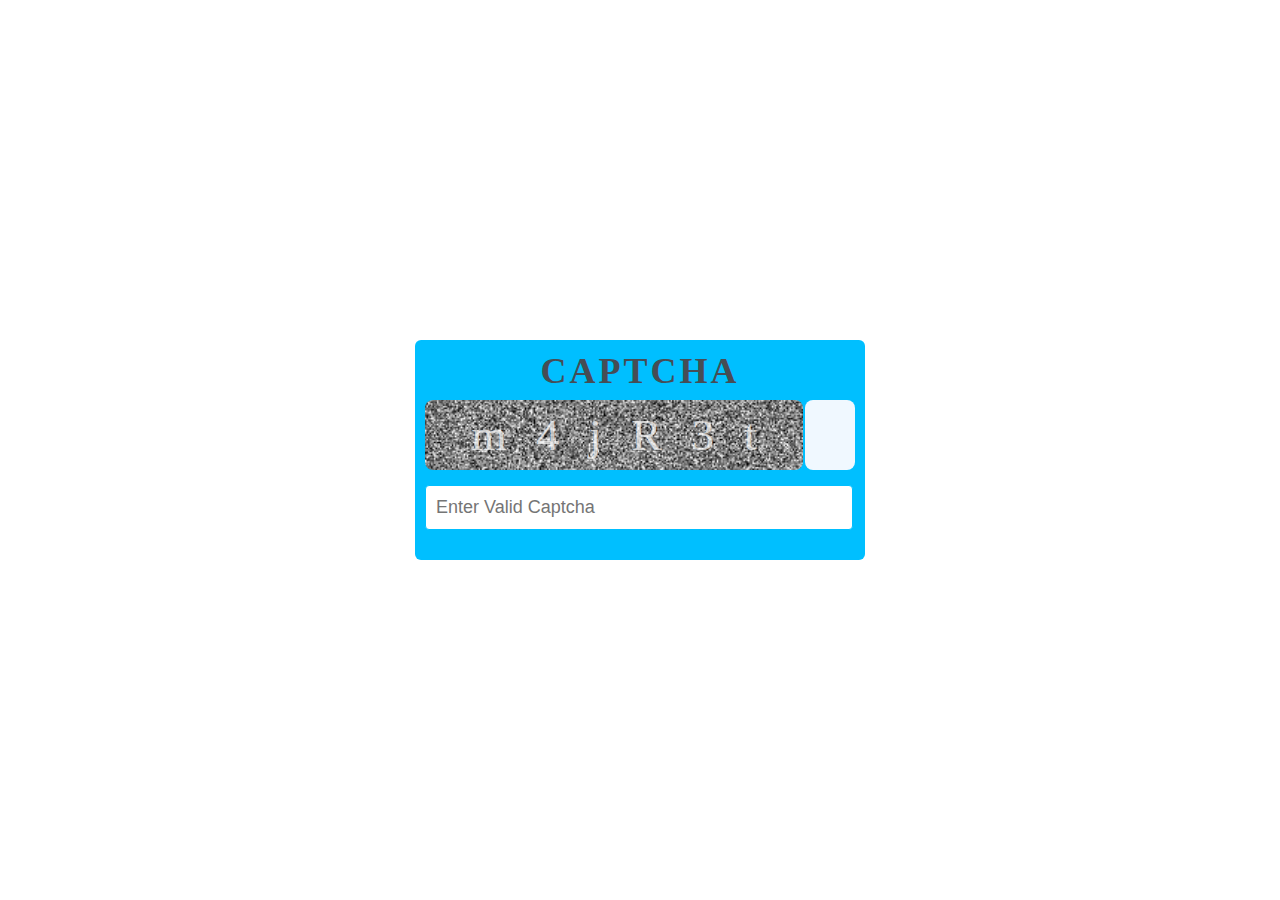
<file: captcha/index.html>
<!DOCTYPE html>
<html lang="en">
<head>
    <title>CaptchaMatch</title>
    <link rel="stylesheet" href="style.css">
    <link rel="stylesheet" href="C:\Users\Surendra Kotha\Desktop\js\css\all.min.css">
</head>
<body>
    <div class="container">
        <header>Captcha</header>
        <div class="captcha-content">
            <div class="captcha-div">
                <img src="captcha-img.png">
                <span class="captcha"></span> 
            </div>
           
            <i class="fa-solid fa-rotate-right"></i>
        </div>
        <div class="user-space">
            <input type="text" placeholder="Enter Valid Captcha" required maxlength=6>
            <button class="check-btn">Check</button>
        </div>
        <div class="output">

        </div>

    </div>
    
</body>
<script src="script.js"></script>
</html>
</file>
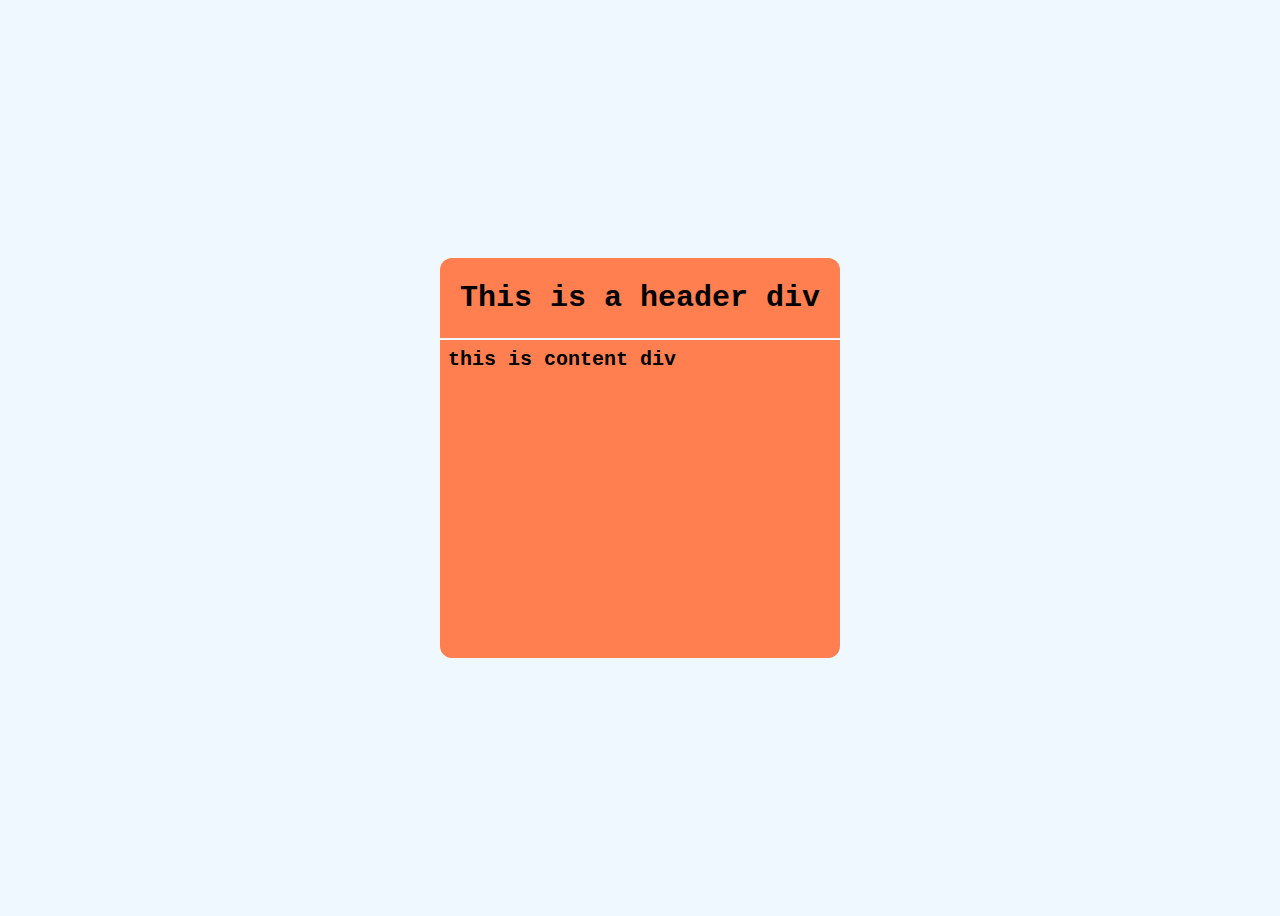
<file: draggable div/index.html>
<!DOCTYPE html>
<html lang="en">
<head>
    <title>
        Draggable div
    </title>
    <link rel="stylesheet" href="style.css">
    <script src="script.js" defer></script>
   
</head>
<body>
    <div class="container">
        <header>This is a header div</header>
        <div class="matter">
            this is content div
        </div>
    </div>
    
</body>
</html>
</file>
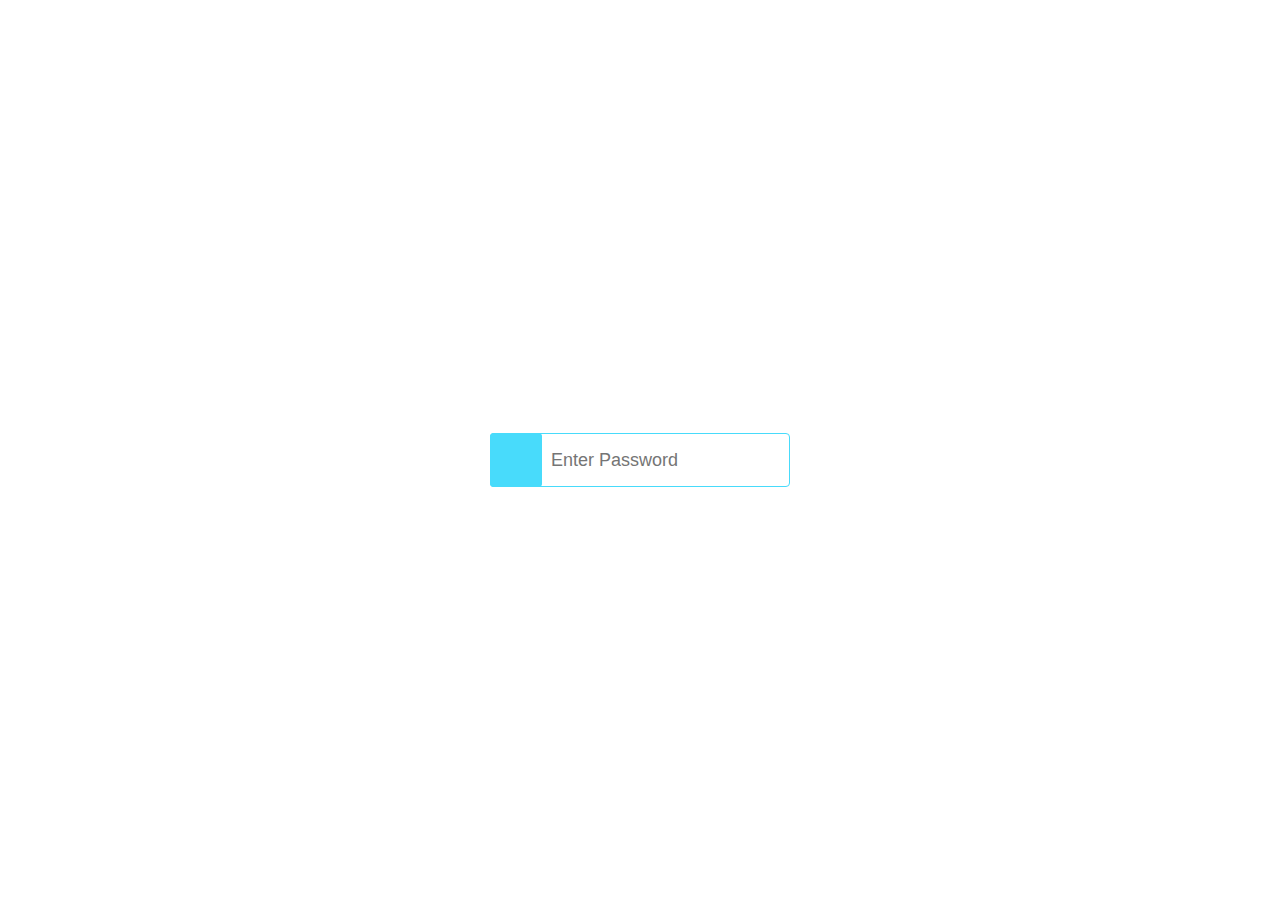
<file: show password/showPassword.html>
<!DOCTYPE html>
<html lang="en">
<head>
    <title>Show_Password</title>
    <link rel="stylesheet" href="C:\Users\Surendra Kotha\Desktop\js\css\all.min.css">
    <link rel="stylesheet" href="C:\Users\Surendra Kotha\Desktop\js\css\fontawesome.min.css">

    <style>
        body{
            display: flex;
            align-items: center;
            justify-content: center;
            min-height: 100vh;
            text-align: center;
        }
        .container{
            height: 50px;
            width: 300px;
            /*background-color: red;*/
            display: flex;
            position: relative;

        }
        input{
            position: relative;
            width: 100%;
            height: 100%;
            border-radius: 4px;
            border: 1px solid #48DBFB;
            padding-left: 60px;
            font-size: 18px;
            outline: none;
            color:#37d7fb;
        }
        input:focus{
            box-shadow: 0 0 15px #82e6fc,
                        0 0 25px #b4f0fd,
                        0 0 35px #ffffff;

        }
        .lock{
            position: absolute;
            height: 52px;
            color: white;
            width: 50px;
            border-radius: 3px;
            line-height: 52px;
            border: 1px solid #48DBFB;
            font-size: 22px;
            background-color: #48DBFB;
            z-index: 1;
        }
        .show-hide{
            position: absolute;
            right: 10px;
            top:17px;
            color: #48DBFB;
            cursor: pointer;
            font-size: 20px;
            display: none;
            
        }
        .show-hide i.hide:before{
            content: '\f070';
        }
        input:valid ~ .show-hide{/*after input tag every show-hide class elements gets this following style*/
           display: block;
       }

    </style>
   
</head>
<body>
    <div class="container">
        <div class="lock">
            <i class="fa-solid fa-lock"></i>
        </div>
        <input type="password" placeholder="Enter Password" required>
        <span class="show-hide">
            <i class="fa-solid fa-eye " id="show"></i>
        </span>
    </div>
    
</body>
<script>
    let inputField=document.querySelector("input")
    let showHide=document.querySelector(".fa-eye")
    showHide.addEventListener("click",()=>{
        if(inputField.type==='password'){
            inputField.type="text"
            showHide.classList.add('hide')
        }
        else{
            inputField.type="password"
            showHide.classList.remove('hide')

        }
    })
</script>
</html>
</file>
<file: captcha/style.css>
body{
    display: flex;
    align-items: center;
    justify-content: center;
    min-height: 100vh;/* 1vh = 10px*/
}
*{
    margin: 0;
    box-sizing: border-box;
}
.container{
    height: 220px;
    width: 450px;
    background-color:deepskyblue;
    border-radius: 6px;
    user-select: none;
}
header{
    height: 50px;
    /*background-color: red;*/
    font-size: 36px;
    text-align: center;
    text-transform: uppercase;
    font-weight: 550;
    font-family: georgia;
    padding-top: 10px;
    margin-bottom: 10px;
    letter-spacing: 3px;
    color:rgb(70,77,85)
}
.captcha-content{
    width: 450;
    height: 70px;
    padding-left: 10px;
    padding-right: 10px;
    display: flex;
    justify-content:center;
    align-items: center;
}
.captcha-div{
    position: relative;
    width: 380px;
    height: 100%;
    display: flex;
    justify-content:center;
    align-items: center;

}
img{
    width: 100%;
    height: 100%;
    object-fit: cover;
    border-radius: 8px;
}
.captcha{
    color: white;
    font-size: 45px;
    position: absolute;
    letter-spacing: 30px;
    margin-left: 30px;
    opacity: 0.7;
}
i{
    width: 50px;
    height: 100%;
    background-color:aliceblue;
    text-align: center;
    padding-top: 24px;
    border-radius: 8px;
    margin-left: 2px;
    font-size: 23px;
    cursor: pointer;
}

.user-space{
    margin-top: 15px;
    width:95%;
    height: 45px;
    margin-left: 10px;
    position: relative;

}
input{
    width:100%;
    height: 100%;
    border-radius: 4px;
    outline: none;
    border:1px solid deepskyblue;
    font-size: 18px;
    padding-left: 10px;
}

.check-btn{
    position: absolute;
    right:2px;
    bottom: 2px;
    top:2px;
    padding: 12px;
    cursor: pointer;
    font-size: 16px;
    border: none;
    background-color: coral;
    display: none;
}
.check-btn:hover{
    box-shadow: 0 0 10px rgb(241, 99, 47);
}
.output{
    font-size: 20px;
    text-align: center;
    padding-top: 2px;
    font-weight: 600;
    font-family: arial;
}
input:valid ~ .check-btn{
    display: block;
}
</file>
<file: draggable div/style.css>
body{
    background-color: aliceblue;
    display: flex;
    align-items: center;
    justify-content: center;
    min-height: 100vh;
    font-family: 'Courier New', Courier, monospace;
    font-weight: bold;
    color: black;
    position: relative;
}
.container{
    height: 400px;
    width: 400px;
    background-color: coral;
    border-radius: 3%;
    position: absolute;
    user-select: none;
}
header{
    font-size: 30px;
    height: 80px;
    border-bottom: 2px solid aliceblue;
    display: flex;
    justify-content:center;
    align-items: center;
}
.matter{
    font-size: 20px;
    margin-left: 8px;
    margin-top: 8px;
}
</file>
